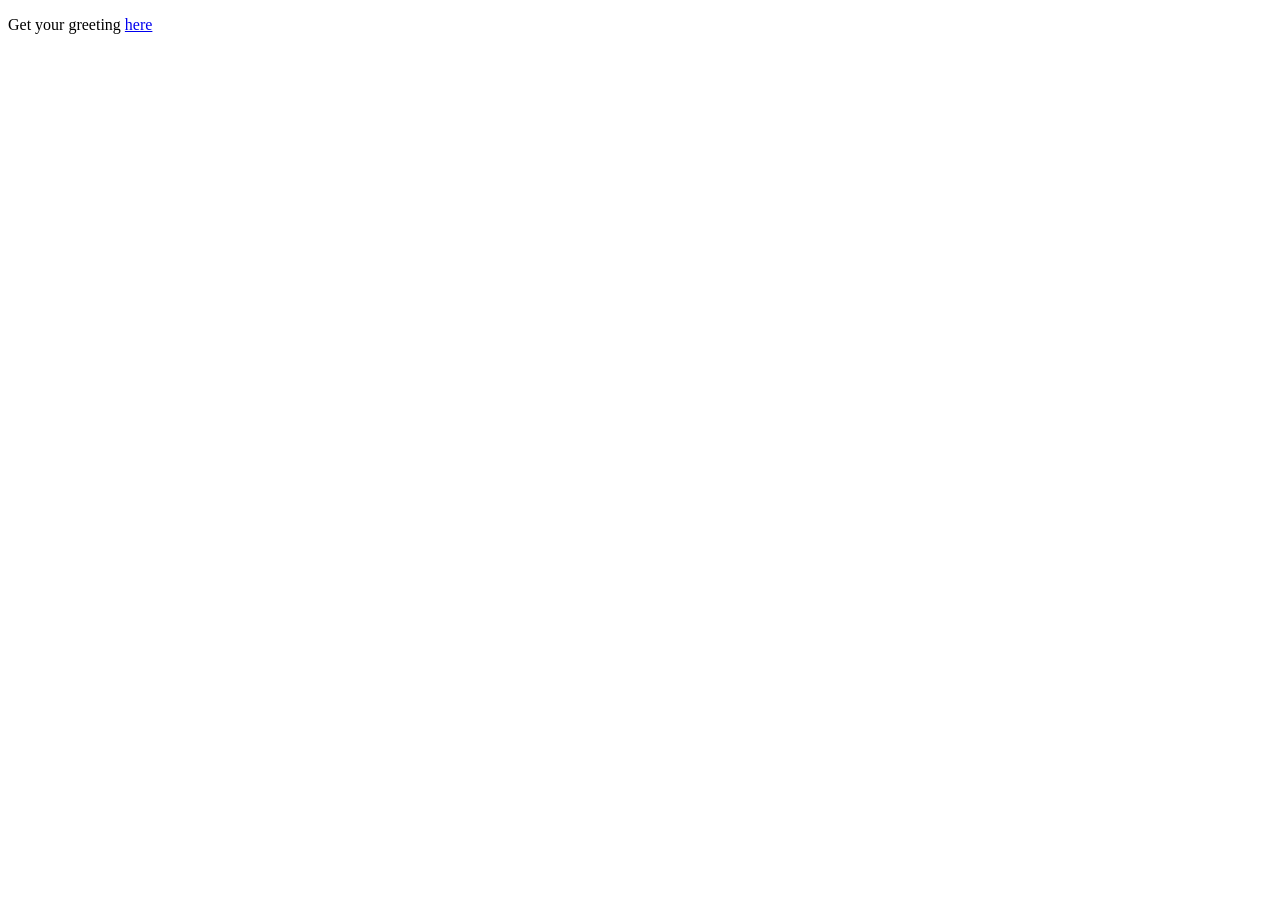
<file: hello-world/src/main/resources/templates/index.html>
<!DOCTYPE HTML>
<html>
<head>
    <title>Getting Started: Serving Web Content</title>
    <meta http-equiv="Content-Type" content="text/html; charset=UTF-8" />
</head>
<body>
    <p>Get your greeting <a href="/greeting">here</a></p>
</body>
</html>
</file>
